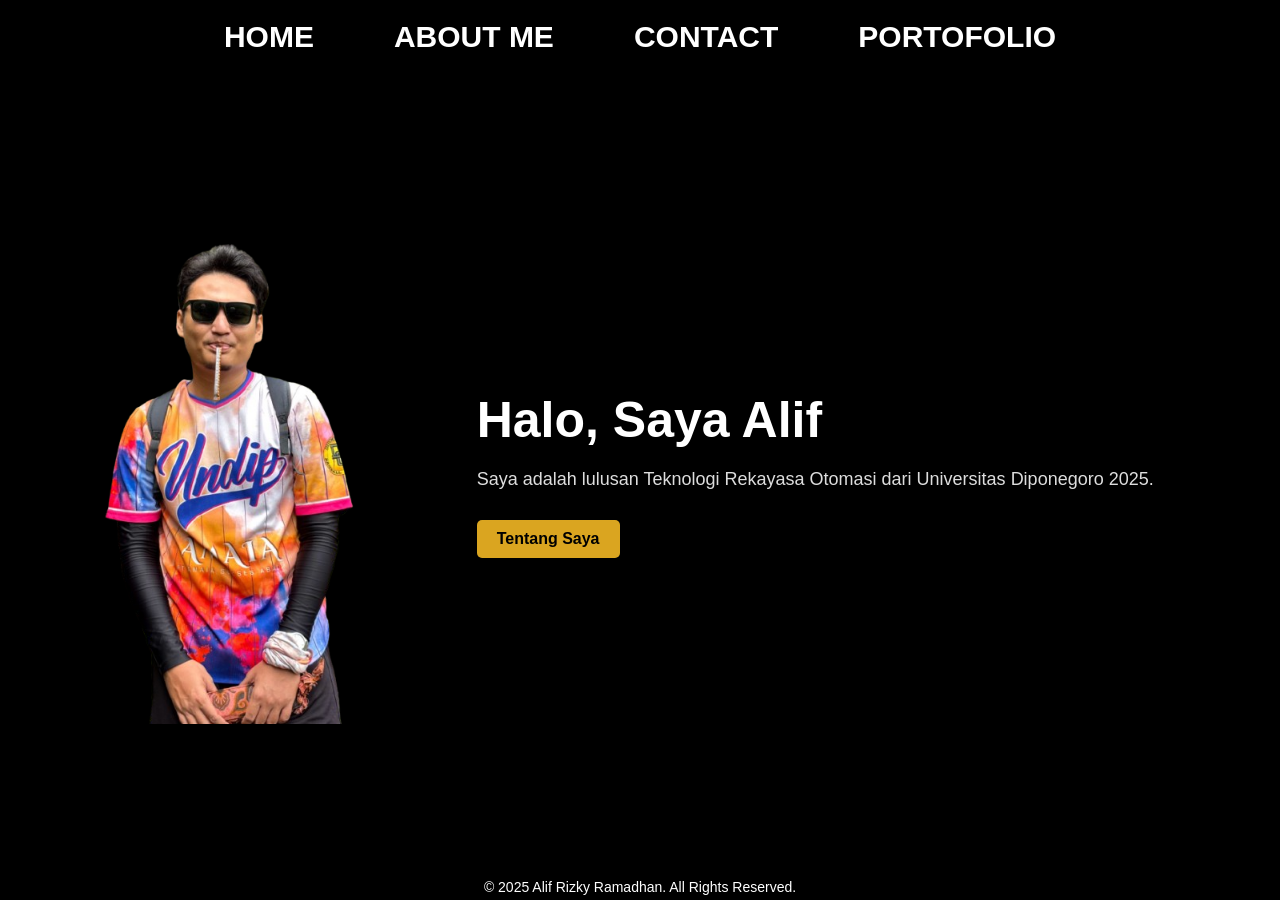
<file: index.html>
<!DOCTYPE html>
<html lang="id">
<head>
  <meta charset="UTF-8">
  <meta name="viewport" content="width=device-width, initial-scale=1.0">
  <title>Home - Alif</title>
  <link rel="stylesheet" href="style.css">
</head>

<script>
  // Efek fade in saat halaman dimuat
  document.addEventListener("DOMContentLoaded", () => {
    document.body.classList.add("fade-in");
  });

  // Efek fade out sebelum pindah halaman
  document.querySelectorAll("a").forEach(link => {
    if (link.hostname === window.location.hostname) {
      link.addEventListener("click", function (e) {
        e.preventDefault();
        let targetUrl = this.href;
        document.body.classList.remove("fade-in");
        setTimeout(() => {
          window.location.href = targetUrl;
        }, 500); // delay biar animasi jalan dulu
      });
    }
  });
</script>

<body>

  <!-- NAVBAR -->
  <div class="navbar">
    <a href="index.html">HOME</a>
    <a href="about.html">ABOUT ME</a>
    <a href="contact.html">CONTACT</a>
    <a href="portofolio.html">PORTOFOLIO</a>
  </div>

  <!-- HOME CONTENT -->
  <section class="content">
    <div class="content-left">
      <img src="foto8.png" alt="Foto Profil">
    </div>
    <div class="content-right">
      <h1 class="fade-in">Halo, Saya Alif</h1>
      <p class="slide-up">
        Saya adalah lulusan Teknologi Rekayasa Otomasi dari Universitas Diponegoro 2025.
      </p>
      <a href="about.html" class="btn">Tentang Saya</a>
    </div>
  </section>

  <!-- FOOTER -->
  <footer>
    <p>© 2025 Alif Rizky Ramadhan. All Rights Reserved.</p>
  </footer>

</body>
</html>
</file>
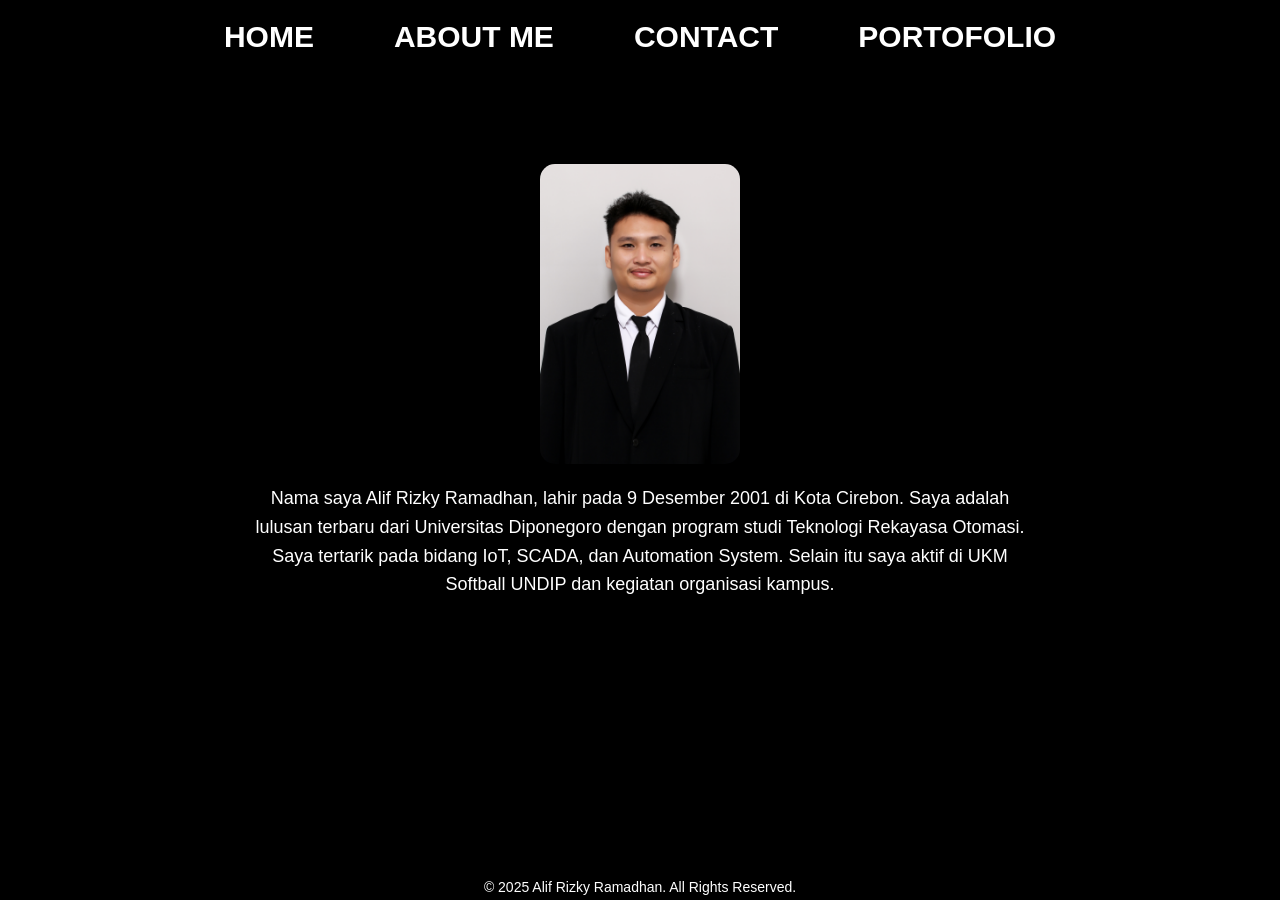
<file: about.html>
<!DOCTYPE html>
<html lang="id">
<head>
  <meta charset="utf-8" />
  <meta name="viewport" content="width=device-width, initial-scale=1" />
  <title>About Me - Alif</title>
  <link rel="stylesheet" href="style.css" />
</head>

<body>
  <!-- NAVBAR (samakan dengan selector .navbar di CSS) -->
  <nav class="navbar">
    <a href="index.html">HOME</a>
    <a href="about.html" class="active">ABOUT ME</a>
    <a href="contact.html">CONTACT</a>
    <a href="portofolio.html">PORTOFOLIO</a>
  </nav>

  <!-- MAIN CONTENT (gunakan class .about sesuai CSS yang sudah dirapikan) -->
  <main class="about">

    <div class="about-content">
      <img src="Pasfoto.jpg" alt="Foto Alif" class="about-img" />
      <div class="about-text">
        <p class="slide-up">
          Nama saya Alif Rizky Ramadhan, lahir pada 9 Desember 2001 di Kota Cirebon.
          Saya adalah lulusan terbaru dari Universitas Diponegoro dengan program studi Teknologi Rekayasa Otomasi. Saya tertarik pada
          bidang IoT, SCADA, dan Automation System. Selain itu saya aktif di UKM Softball UNDIP dan kegiatan organisasi kampus.
        </p>
      </div>
    </div>
  </main>

  <!-- FOOTER -->
  <footer>
    <p>© 2025 Alif Rizky Ramadhan. All Rights Reserved.</p>
  </footer>

  <!-- Script kecil: aktifkan efek fade-in dan tampilkan gambar (class .show) -->
  <script>
    document.addEventListener('DOMContentLoaded', function () {
      // aktifkan efek fade-in pada body (jika style.css punya body.fade-in)
      document.body.classList.add('fade-in');

      // tambahkan class show ke gambar about supaya transition berjalan sekali dan gambar tidak menghilang
      const img = document.querySelector('.about-img');
      if (img) {
        // sedikit delay supaya browser sudah apply initial styles
        setTimeout(() => img.classList.add('show'), 100);
      }
    });
  </script>
</body>
</html>
</file>
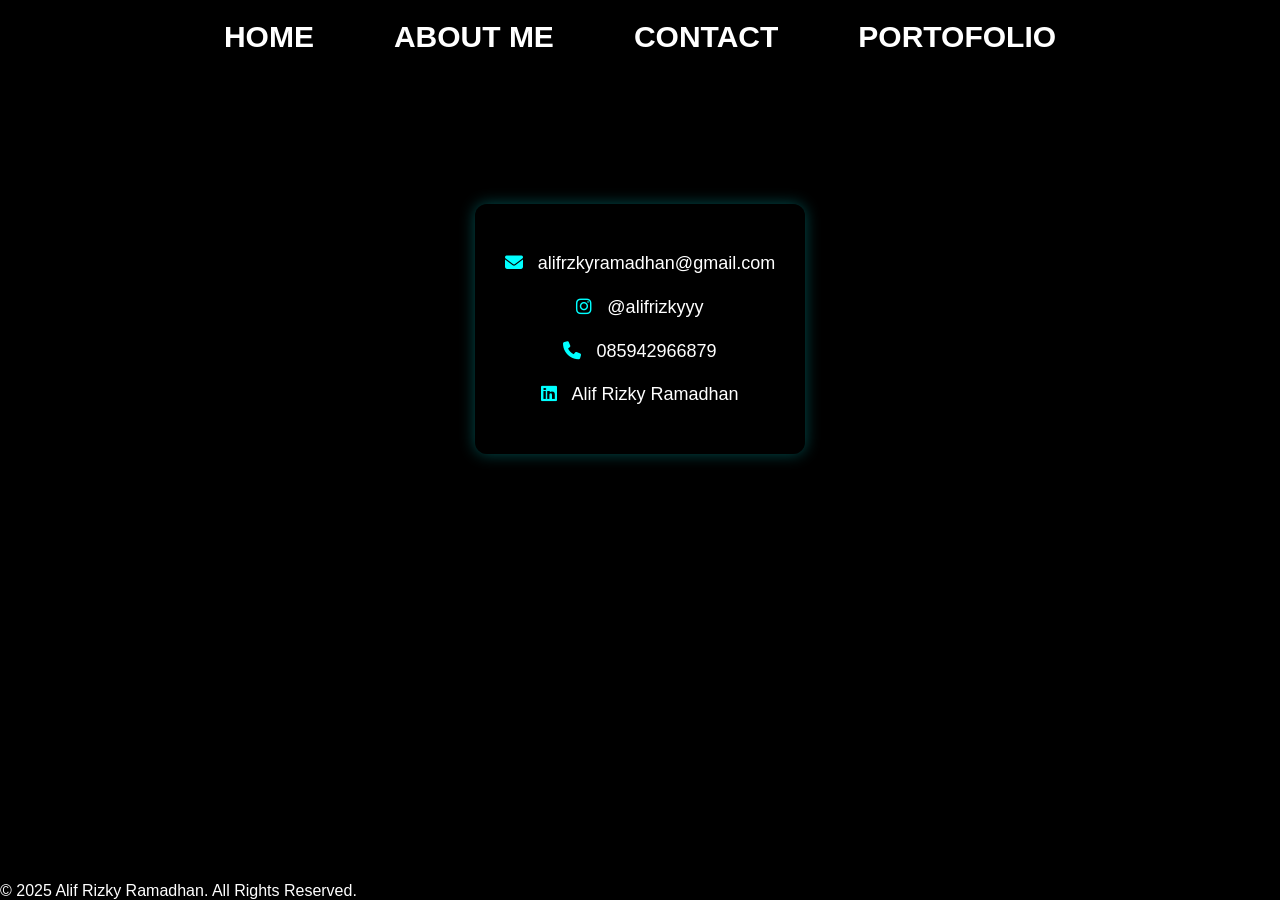
<file: contact.html>
<!DOCTYPE html>
<html lang="id">
<head>
  <meta charset="UTF-8">
  <meta name="viewport" content="width=device-width, initial-scale=1.0">
  <title>Contact - Alif</title>
  <link rel="stylesheet" href="style.css">
  <link rel="stylesheet" href="https://cdnjs.cloudflare.com/ajax/libs/font-awesome/6.4.0/css/all.min.css">
</head>

<body>

  <!-- NAVBAR -->
  <div class="navbar">
    <a href="index.html">HOME</a>
    <a href="about.html">ABOUT ME</a>
    <a href="contact.html" class="active">CONTACT</a>
    <a href="portofolio.html">PORTOFOLIO</a>
  </div>

  <!-- CONTACT CONTENT -->
  <section class="about fade-in">
    <h2></h2>
      <div class="contact">
    <p><i class="fa-solid fa-envelope"></i> alifrzkyramadhan@gmail.com</p>
    <p><i class="fa-brands fa-instagram"></i> @alifrizkyyy</p>
    <p><i class="fa-solid fa-phone"></i> 085942966879</p>
    <p><i class="fa-brands fa-linkedin"></i> Alif Rizky Ramadhan</p>
  </div>
  </section>

  <!-- FOOTER -->
  <div class="footer">
    <p>&copy; 2025 Alif Rizky Ramadhan. All Rights Reserved.</p>
  </div>

  <script>
  // Efek fade in saat halaman dimuat
  document.addEventListener("DOMContentLoaded", () => {
    document.body.classList.add("fade-in");
  });

  // Efek fade out sebelum pindah halaman
  document.querySelectorAll("a").forEach(link => {
    if (link.hostname === window.location.hostname) {
      link.addEventListener("click", function (e) {
        e.preventDefault();
        let targetUrl = this.href;
        document.body.classList.remove("fade-in");
        setTimeout(() => {
          window.location.href = targetUrl;
        }, 500); // delay biar animasi jalan dulu
      });
    }
  });
</script>

</body>
</html>
</file>
<file: style.css>
/* ===================== RESET ===================== */
* {
  margin: 0;
  padding: 0;
  box-sizing: border-box;
}

html, body {
  height: 100%;
  margin: 0;
  display: flex;
  flex-direction: column;
  font-family: Arial, sans-serif;
  background-color: black;
  color: rgb(255, 255, 255);
}


/* ===================== NAVBAR ===================== */
.navbar {
  background: none;
  padding: 20px;
  display: flex;
  justify-content: center;
  gap: 80px;
  position: sticky;
  top: 0;
  z-index: 1000;
}

.navbar a {
  color: white;
  font-style: normal;
  font-weight: bolder;
  text-decoration: none;
  font-size: 30px;
  transition: 0.3s;
}

.navbar a:hover {
  color: goldenrod;
}

/* ===================== HOME CONTENT ===================== */
.content {
  flex: 1;
  display: flex;
  align-items: center;
  justify-content: center;
  padding: 50px;
}

.content-left {
  flex: 1;
  display: flex;
  justify-content: center;
}

.content-left img {
  width: 300px;
  height: 500px;
  object-fit: cover;
  border: none;
}

.content-right {
  flex: 2;
  padding-left: 50px;
}

.content-right h1 {
  font-size: 50px;
  margin-bottom: 20px;
}

.content-right p {
  font-size: 18px;
  margin-bottom: 30px;
  color: #ddd;
}

.content-right {
  flex: 2;
  padding-left: 50px;
  position: relative;
  z-index: 1; /* supaya teks tetap di atas */
}

.content:before {
  content: "";
  background: url('foto11.jpg') no-repeat center center;
  background-size: 100%; /* atur sesuai kebutuhan */
  opacity: 0.2; /* biar samar, jadi efek background */
  position: absolute;
  top: 0;
  left: 0;
  right: 0;
  bottom: 0;
  z-index: -1; /* supaya ada di belakang teks */
}

.btn {
  display: inline-block;
  padding: 10px 20px;
  background: goldenrod;
  color: black;
  text-decoration: none;
  font-weight: bold;
  border-radius: 5px;
  transition: 0.3s;
}

.btn:hover {
  background: #fff;
  color: #000;
}

/* ===================== ABOUT ME ===================== */
.about {
  flex: 1;
  padding: 60px 40px;
  text-align: center;
  color: #f5f5f5;
  position: relative; /* Biar pseudo-element terbatas di area about */
  overflow: hidden;   /* Biar background nggak keluar kotak */
}

.contact {
  background: rgba(0, 0, 0, 0.5);
  padding: 30px;
  border-radius: 12px;
  display: inline-block;
  margin-top: 50px;
  box-shadow: 0 0 15px rgba(0, 255, 255, 0.3);
  position: relative; /* Sama, batasi pseudo-element */
  overflow: hidden;
}


.about:before {
  content: "";
  background: url('foto10.jpg') no-repeat center center;
  background-size: 100%; /* atur sesuai kebutuhan */
  opacity: 0.2; /* biar samar, jadi efek background */
  position: absolute;
  top: 0;
  left: 0;
  right: 0;
  bottom: 0;
  z-index: -1; /* supaya ada di belakang teks */
}

.about h2 {
  font-size: 36px;
  margin-bottom: 20px;
  color: goldenrod;
}

.about p {
  font-size: 18px;
  max-width: 800px;
  margin: 0 auto;
  line-height: 1.6;
  color: #ffffff;
}

/* Layout teks + gambar */
.about-content {
  display: flex;
  flex-direction: column;
  align-items: center;
  gap: 20px;
  margin-top: 30px;
}

.about-img {
  width: 200px;
  height: auto;
  border-radius: 15px;
  box-shadow: 0px 4px 10px rgba(0,0,0,0.6);
  transition: transform 0.3s ease, opacity 1s ease;
  opacity: 0;                /* awalnya disembunyikan */
  transform: translateY(30px);
}

.about-img.show {
  opacity: 1;                /* muncul permanen */
  transform: translateY(0);
}

.about-img:hover {
  transform: scale(1.05);
}

/* Container Contact */
.contact {
  background: rgba(0, 0, 0, 0.5);
  padding: 30px;
  border-radius: 12px;
  display: inline-block;
  margin-top: 50px;
  box-shadow: 0 0 15px rgba(0, 255, 255, 0.3);
  position: relative; /* Sama, batasi pseudo-element */
  overflow: hidden;
}

.contact:before {
  content: "";
  background: url('foto1.jpeg') no-repeat center center;
  background-size: 100%; /* atur sesuai kebutuhan */
  opacity: 0.2; /* biar samar, jadi efek background */
  position: absolute;
  top: 0;
  left: 0;
  right: 0;
  bottom: 0;
  z-index: -1; /* supaya ada di belakang teks */
}

/* Style teks */
.contact p {
  margin: 15px 0;
  font-size: 18px;
  transition: all 0.3s ease;
}

/* Ikon Font Awesome */
.contact i {
  margin-right: 10px;
  color: #00ffff;
  transition: 0.3s;
}

/* Hover efek */
.contact p:hover {
  color: #00ffff;
  transform: scale(1.05);
  cursor: pointer;
}

.contact p:hover i {
  color: #ffffff;
}

/* ===================== ANIMASI ===================== */
.fade-in {
  opacity: 0;
  animation: fadeIn 2s forwards;
}

@keyframes fadeIn {
  to {
    opacity: 1;
  }
}

.slide-up {
  opacity: 0;
  transform: translateY(30px);
  animation: slideUp 2s forwards;
  animation-delay: 0.5s;
}

@keyframes slideUp {
  to {
    opacity: 1;
    transform: translateY(0);
  }
}

/* Efek transisi antar halaman */
body {
  opacity: 0;
  transition: opacity 0.8s ease-in-out;
}

body.fade-in {
  opacity: 1;
}

/* ===================== FOOTER ===================== */
footer {
  background-color: none;
  color: white;
  text-align: center;
  padding: 5px;
  font-size: 14px;
  margin-top: auto; /* biar nempel di bawah */
}
</file>
